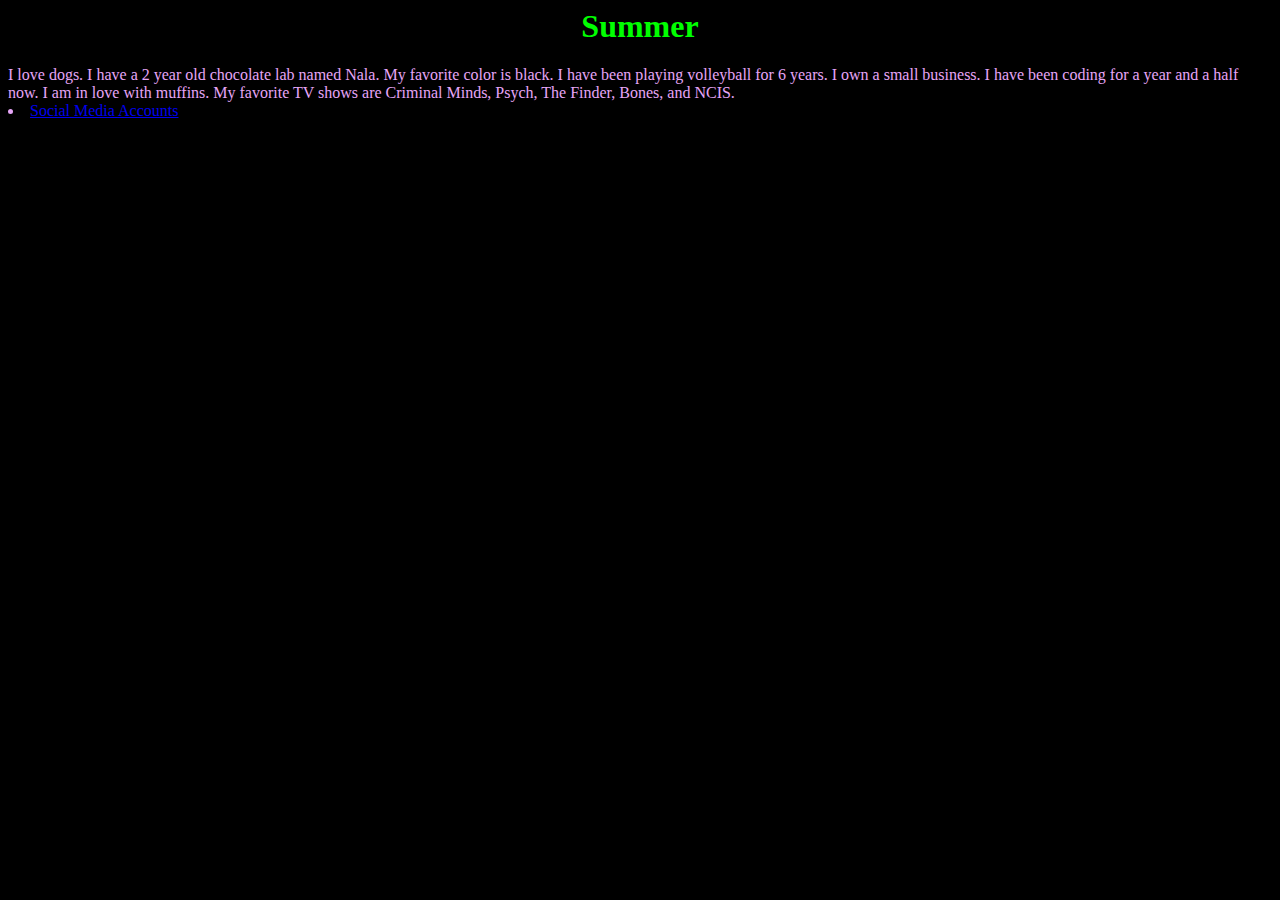
<file: index.html>
<html>
<link rel="stylesheet" type="text/css" href="style.css">
<title> Wazzzuuuppp!!!!</title>
<h1 align=middle>Summer</h1>
<body>
  <script>
  function mouseOver() {
  document.getElementById("demo").style.color = "purple";
  }
  function mouseOut() {
  document.getElementById("demo").style.color = "white";
  }
  </script>
   I love dogs. I have a 2 year old chocolate lab named Nala. My favorite color is black. I have been playing volleyball for 6 years.
   I own a small business. I have been coding for a year and a half now. I am in love with muffins. My favorite TV shows are Criminal Minds, Psych, The Finder, Bones, and NCIS.
   <li><a  id="demo" onmouseover="mouseOver()" onmouseout="mouseOut()" href="socialmedia.html">Social Media Accounts</a></li>
</body>
</html>
</file>
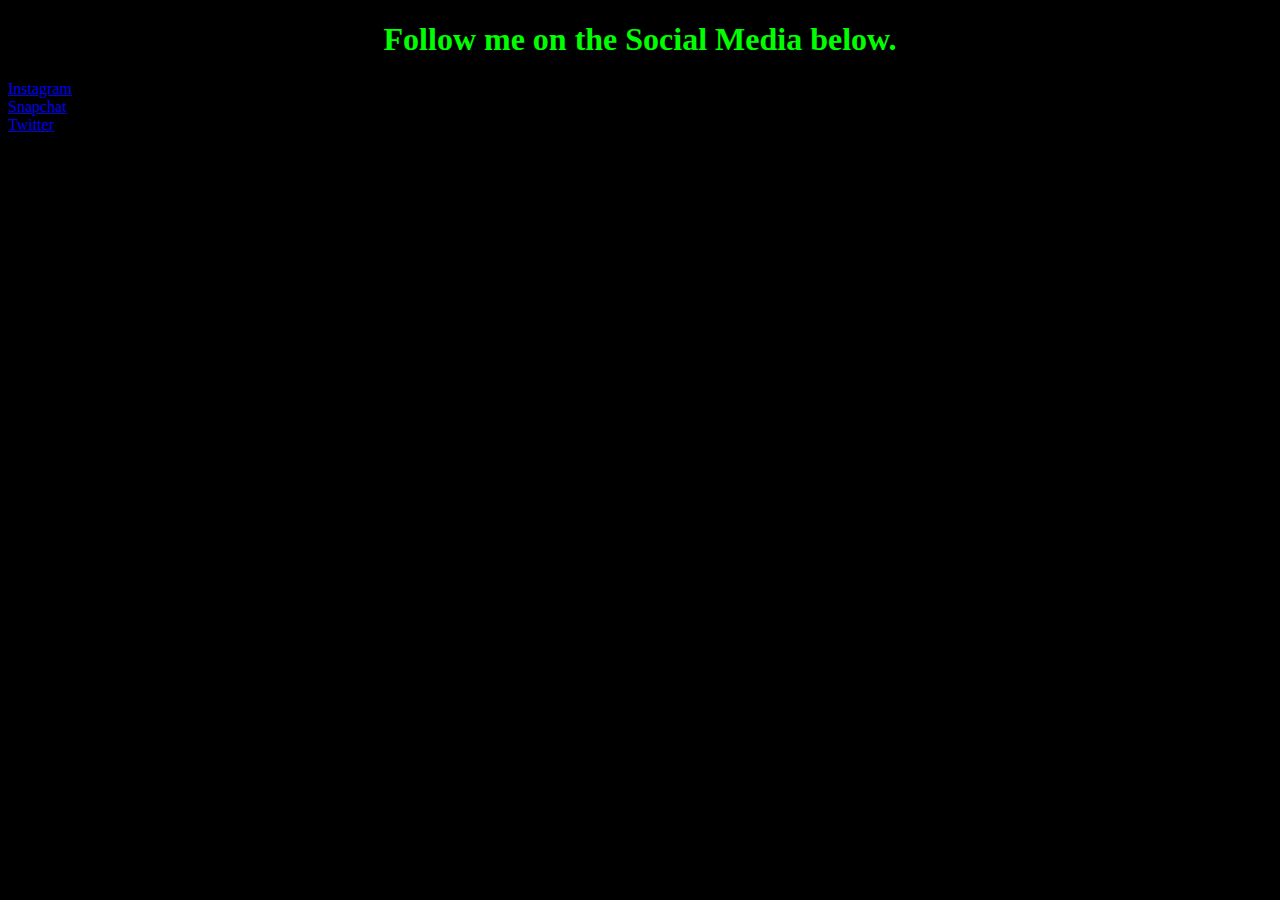
<file: socialmedia.html>
<!DOCTYPE html>
<link rel="stylesheet" type="text/css" href="style.css">
<html>
<h1 align=middle>Follow me on the Social Media below.</h1>
<body>
  <script>
  function mouseOver() {
  document.getElementById("insta").style.color = "purple";
  }
  function mouseOut() {
  document.getElementById("insta").style.color = "white";
  }
  function mouseOver() {
  document.getElementById("snap").style.color = "purple";
  }
  function mouseOut() {
  document.getElementById("snap").style.color = "white";
  }
  function mouseOver() {
  document.getElementById("tweet").style.color = "purple";
  }
  function mouseOut() {
  document.getElementById("tweet").style.color = "white";
  }
  </script>
     <li><a id="insta" onmouseover="mouseOver()" onmouseout="mouseOut()" href="https://www.instagram.com/summer_seaward?r=nametag">Instagram</a></li>
     <li><a id="snap" onmouseover="mouseOver()" onmouseout="mouseOut()" href="file:///C:/Users/GWCUser11/Downloads/Snapchat-944620482%20(3).jpg">Snapchat</a></li>
     <li><a id="tweet" onmouseover="mouseOver()" onmouseout="mouseOut()" href="https://twitter.com/Summer65979928?s=03">Twitter</a></li>
</body>
</html>
</file>
<file: style.css>
body {
  background-color:black;
  color:#E6A6F7;
}
h1 {
  color:lime;
}
</file>
